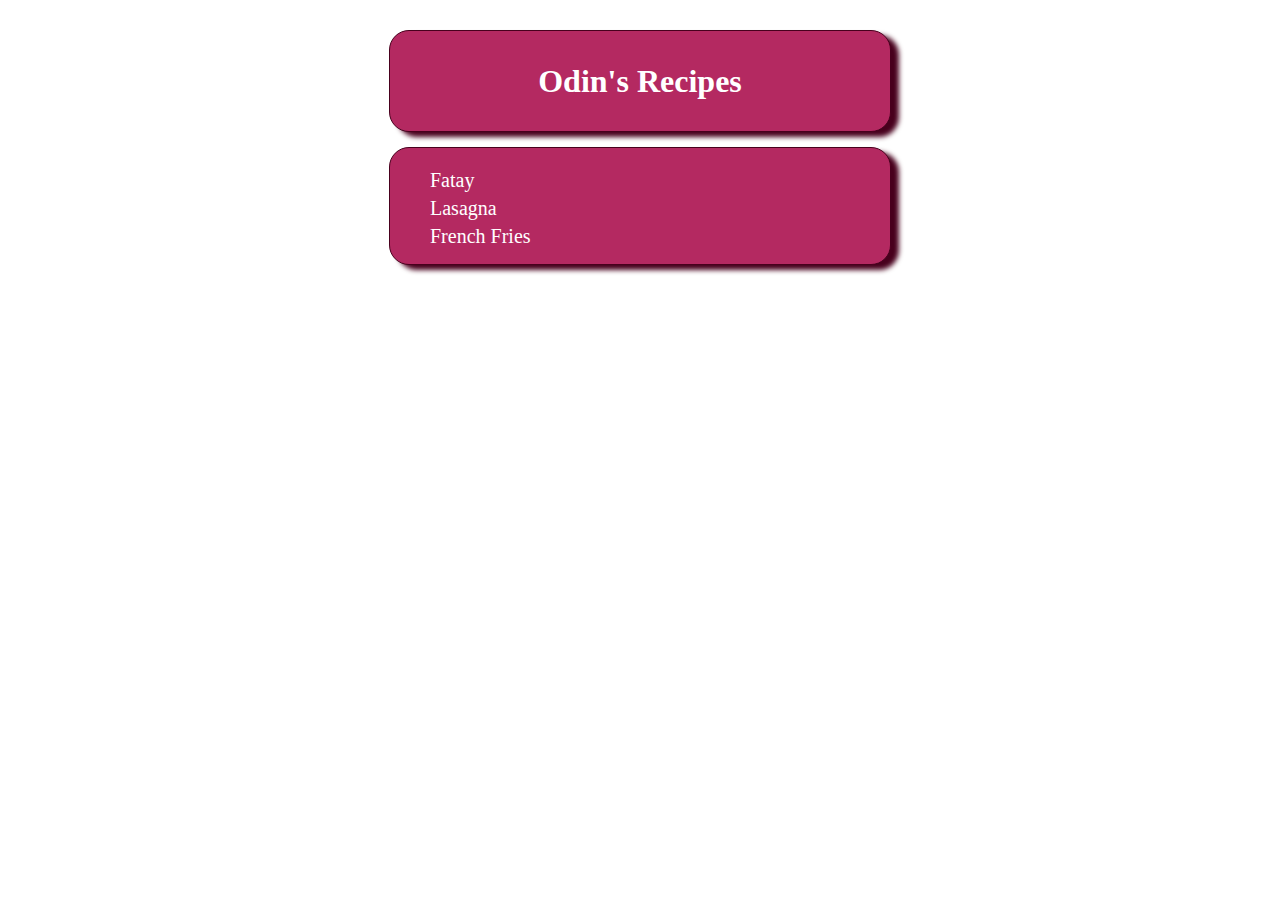
<file: index.html>
<!DOCTYPE html>
<html lang="en">
<head>
    <meta charset="UTF-8">
    <meta name="viewport" content="width=device-width, initial-scale=1.0">
    <title>Document</title>
    <link type="text/css" rel="stylesheet" href="style.css"/>
</head>
<body>
    <div class="parent">
    <div class="title-container">
    <div class="title">
    <h1>Odin's Recipes</h1>
    </div>
</div>

<div class="parent-recipe">
    <div class="list">
    <ul class="unordered-list">
        <li class="list-item"><a href="recipes/fatay.html">Fatay</a></li>
        <li class="list-item"><a href="recipes/lasagna.html">Lasagna</a></li>
        <li class="list-item"><a href="recipes/french-fries.html">French Fries</a></li>

    </ul>

    </div>
</div>
</div>
</body>
</html>
</file>
<file: style.css>
/* * {
    border: 1px solid;
    color: #fff;
    
}*/



.title-container {
    display: flex;
    justify-content: center;
    width: inherit;
    margin: 30px 0 15px 0;
    /*background-color: black;*/

}

.title {
    display: flex;
    justify-content: center;
    align-items: center;
    width: 500px;
    height: 100px;
    border: 1px solid #48001d;
    background-color: #b42961;
    color: #fff;
    border-radius: 20px;
    box-shadow: 8px 5px 5px #48001d;

}

.description {
    color: #ccff7f;
    font-size: 22px;
    margin: 20px 0px;
    text-align: left;
}

.comentary {
    color: #ccff7f;
    font-size: 16px;
    margin: 20px 5px;
    text-align: left;
}

/*.list-container {
    display: flex;
    justify-content: center;
    align-items: center;
    width: inherit;
}*/









.unordered-list li  {
    list-style: none;
    font-size: 20px;
    font-family: 'Times New Roman', Times, serif;
    margin-top: 5px;
}

.list-item a {
    color: #fff;
}

.parent-recipe {
    display: flex;
    justify-content: center;
}

.recipe-container, 
.list {
    width: 800px;
    height: auto;
    border: 1px solid #48001d;
    background-color: #b42961;
    border-radius: 20px;
    display: flex;
    justify-content: space-between;
    box-shadow: 8px 5px 5px #48001d;
    
}

.list {
    width: 500px;
}

.list-container {
    display: flex;
    justify-content: space-between;
    align-items: stretch;
    color:#48001d;
    margin-right: 20px;
}

.recipe-list {
    /*list-style: none;*/
    font-size: 12px;
    font-family: 'Times New Roman', Times, serif;
    color: #fff;
    
}

.ingredients-container {
    width: 35%;
    margin-left: -26px;
} 

.ingredients-container h3,
.steps-container h3 {
    margin-left: 25px;
    
}

.steps-container {
    width: 65%;
    margin-left: 10px;
}

.figure-container {
    display: flex;
    justify-content: center;
    align-items: flex-start;
    
}

img {
    margin-top: 20px;
    height: auto;
    width: 200px;
    border-radius: 15px 0;
}

.caption {
    color: #ccff7f;
    font-size: 10px;
    font-family:'Lucida Sans', 'Lucida Sans Regular', 'Lucida Grande', 'Lucida Sans Unicode', Geneva, Verdana, sans-serif;
    font-style: italic;
}

a:link {
    text-decoration: none;
}

a:visited {
    text-decoration: none;
}

a:hover {
    color: #48001d;
}

a:active {
    text-decoration: none;
}
</file>
